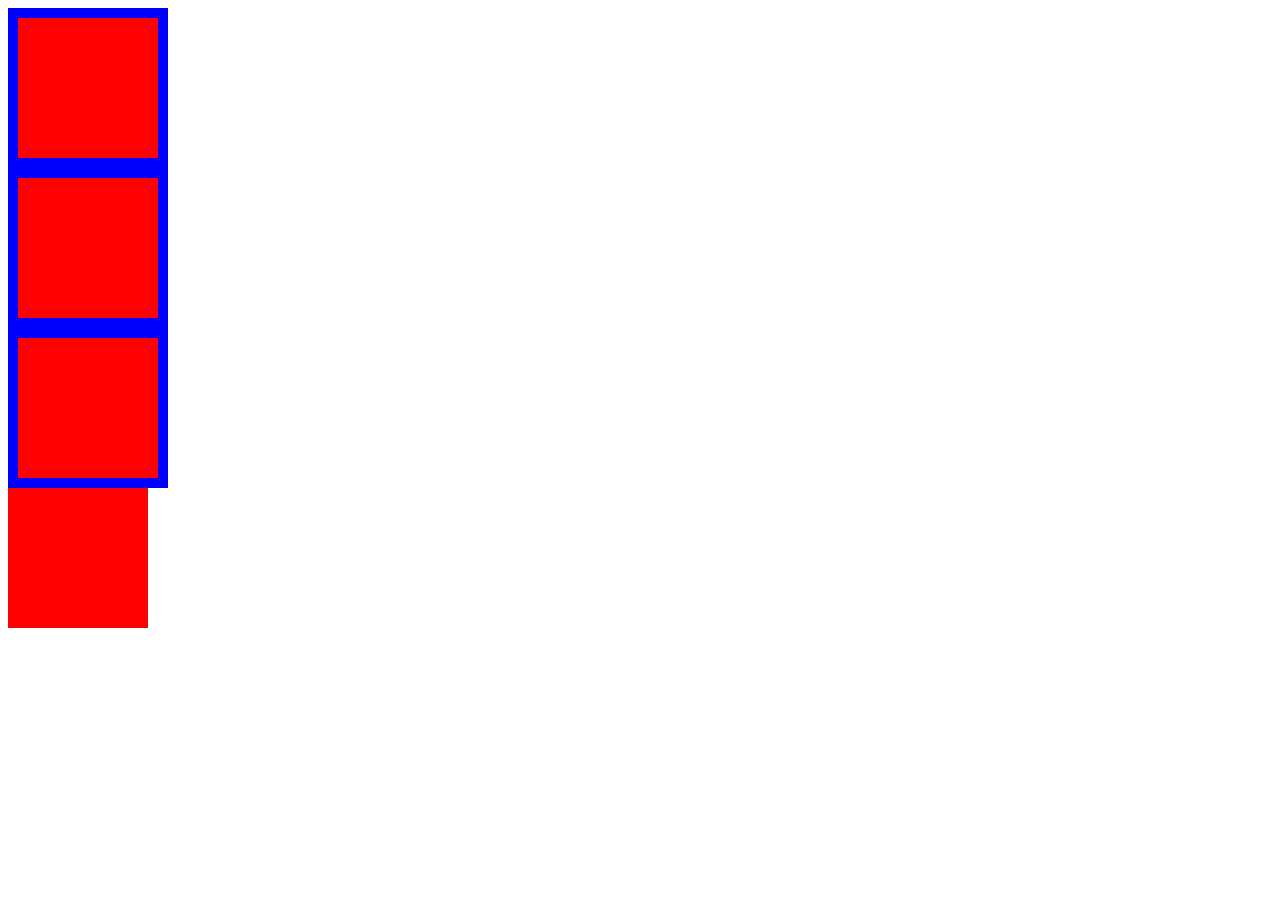
<file: bài 42/index.html>
<!DOCTYPE html>
<html lang="vi">
<head>
    <meta charset="UTF-8">
    <meta name="viewport" content="width=device-width, initial-scale=1.0">
    <link rel="stylesheet" href="style.css">
    <title>bài tập 42</title>
</head>
<body>
    <div class="box box1"></div>
    <div class="box box1"></div>
    <div class="box box1"></div>
<div class="box"></div>    
</body>
</html>
</file>
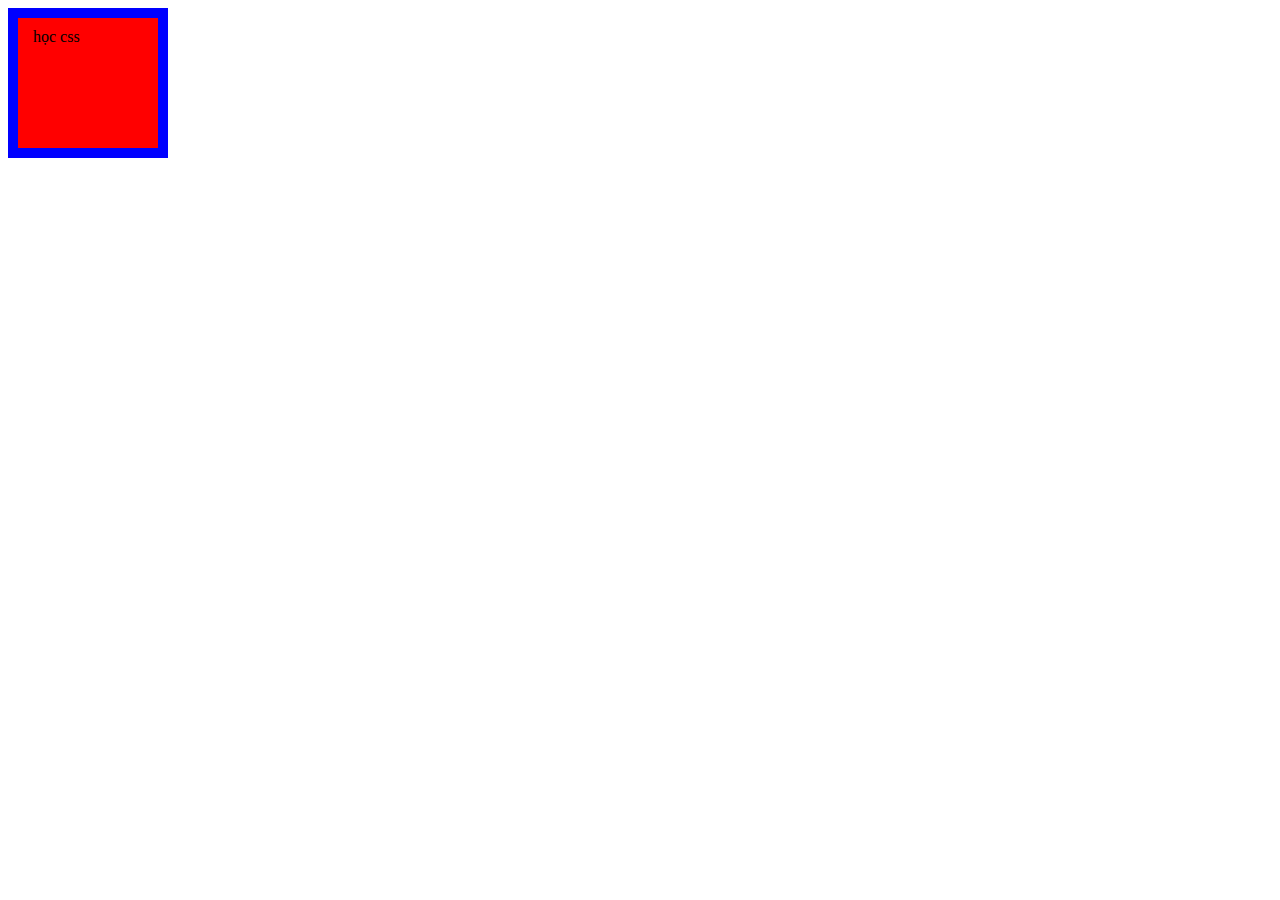
<file: bài tập 40/index.html>
<!DOCTYPE html>
<html lang="vi">
<head>
    <meta charset="UTF-8">
    <meta name="viewport" content="width=device-width, initial-scale=1.0">
<link rel="stylesheet" href="style.css">
    <title>bài tập 40</title>
</head>
<body>
 <div>học css</div>   
</body>
</html>
</file>
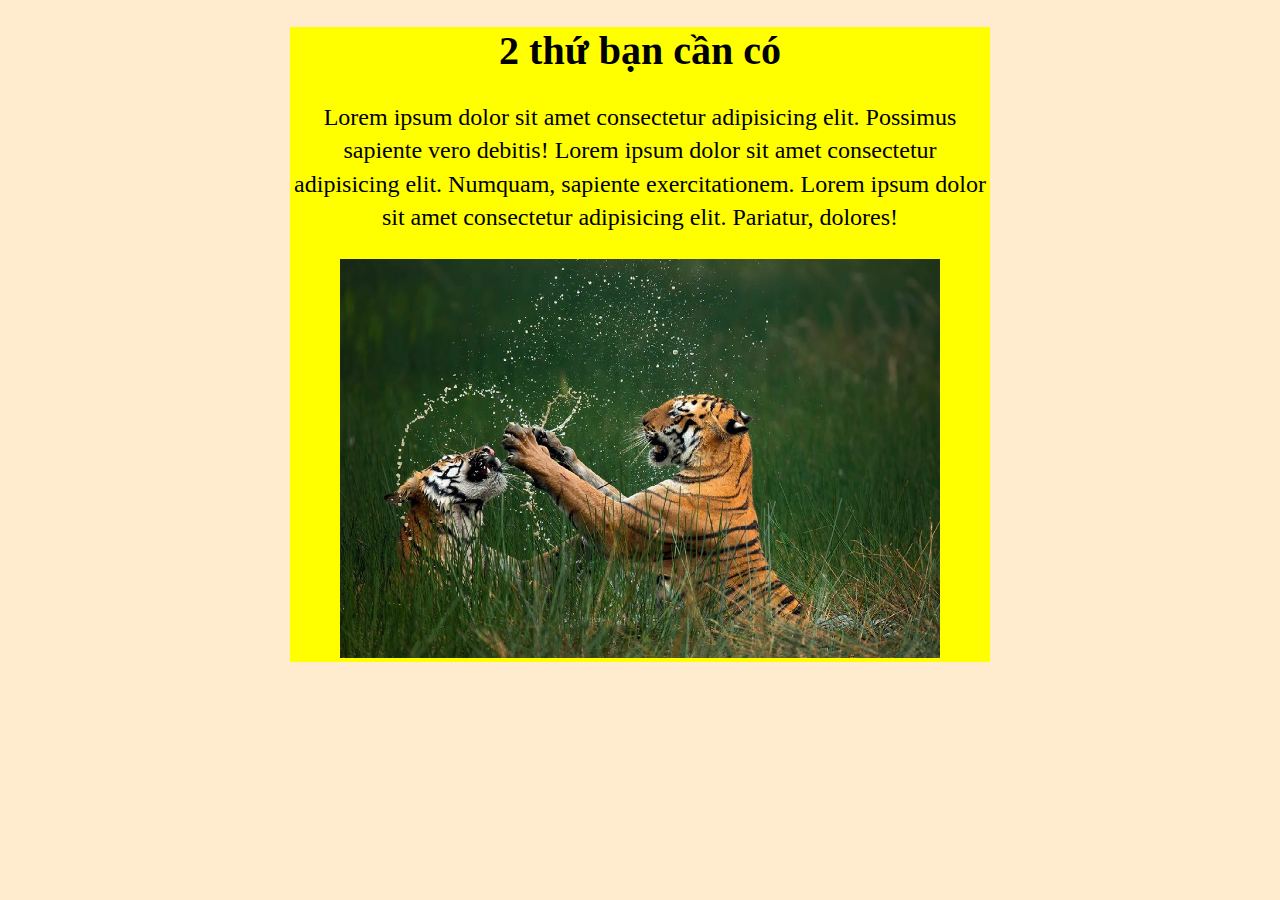
<file: bài tập 43/index.html>
<!DOCTYPE html> 
<html lang="vi"> 
<head> 
<meta charset="UTF-8"> 
<meta name="viewport" content="width=device-width, initial-scale=1.0"> 
<link rel="stylesheet" href="style.css"> 
<title> bai43 css box </title> 
</head> 

<body> 
<div class="container">
    <h1>2 thứ bạn cần có</h1>
    <p>
        Lorem ipsum dolor sit amet consectetur adipisicing elit. Possimus sapiente vero debitis!
        Lorem ipsum dolor sit amet consectetur adipisicing elit. Numquam, sapiente exercitationem.
        Lorem ipsum dolor sit amet consectetur adipisicing elit. Pariatur, dolores!
    </p>
    <img src="./74da3f39-759b-4f08-8850-4c8f2937e81a-1_mangeshdes.png" alt="Ghi Chú">
</div>
</body> 
</html>
</file>
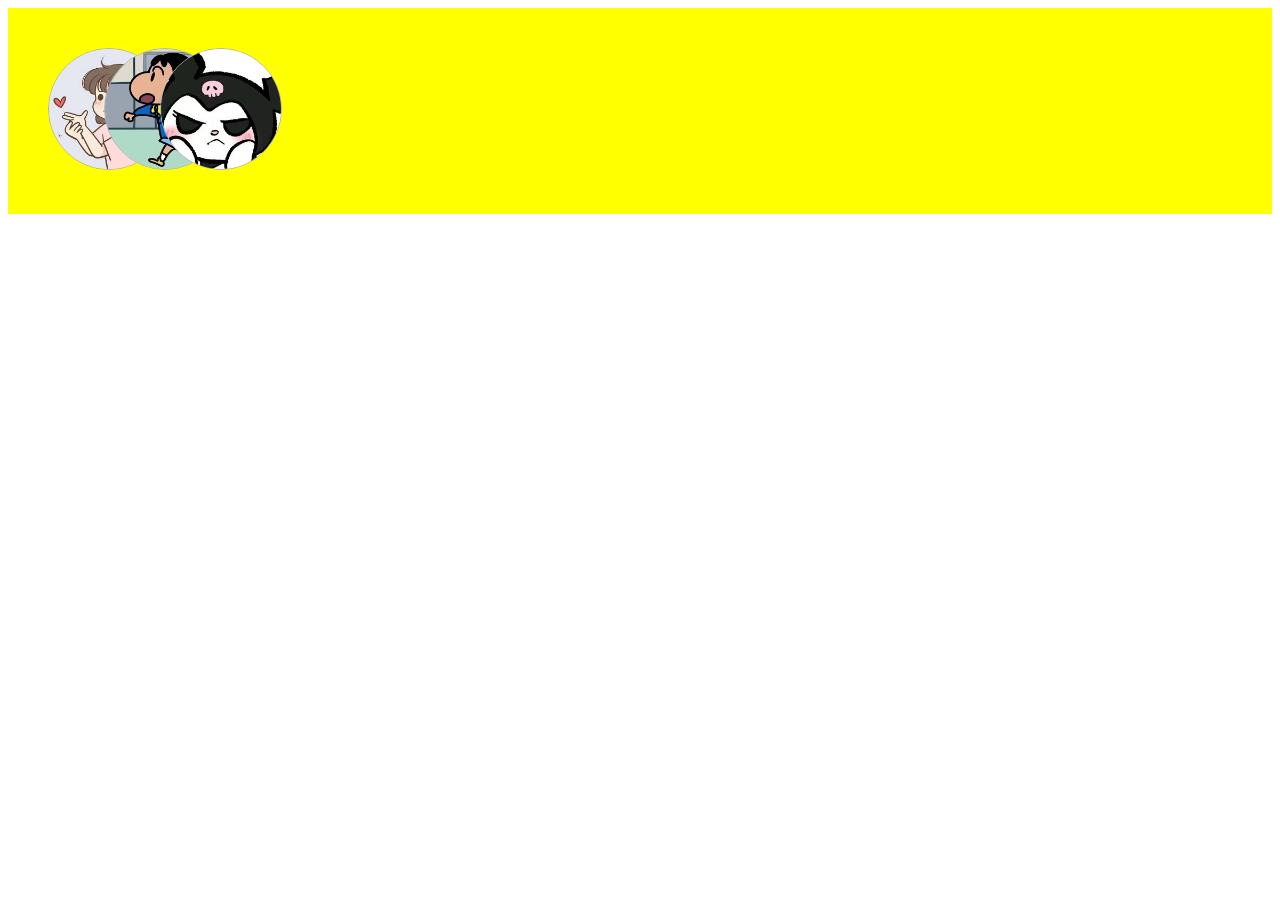
<file: bài tập 44/indx.html>
<!DOCTYPE html> 
<html lang="vi"> 

<head> 
<meta charset="UTF-8"> 
<meta name="viewport" content="width=device-width, initial-scale=1.0"> 
<link rel="stylesheet" href="style.css"> 
<title>bai44 css box model margin âm- ví dụ avatar xếp chồng- tuhoc.cc </title>  
</head> 

<body> 
<div class="content">
    <img src="./avatar/tải xuống (1).jpg" alt="thành viên 1" class="avatar">
    <img src="./avatar/tải xuống (2).jpg" alt="thành viên 2" class="avatar">
    <img src="./avatar/tải xuống.jpg" alt="thành viên 3" class="avatar">
</div>
</body> 

</html>
</file>
<file: bài 42/style.css>
.box { 
    width: 100px; 
    height: 100px; 
    padding: 20px; 
    background-color: 
    red 
    } 
    .box1 { 
    border: 10px solid 
    blue; 
    } 
    .box2 { 
    border: 20px solid rgb(18, 205, 22)8 
    margin-left: 160px; 
    } 
    .box3 { 
    border: 30px solid rgb(185, 196, 216); 
    margin-left: 340px; 
    }
</file>
<file: bài tập 40/style.css>
div{
    width: 100px;
    height: 100px;
    background-color: red;
    padding: 20px;
    padding-bottom: 20px;
    padding-left: 15px;
    padding-top: 10px;
    padding-right: 25px;


/*Trên dưới - Trái phải*/
/*padding: 20px 30px ;*/
/*Trên - Trái phải-*/
/*padding: 20px 30px 40px */
/*Trên - Phải - Dưới - Trái*/
/*padding: 20px 30px 40px 50px*/

/*viền*/
border: 10px solid blue;
/* 
border-top: 10px solid pink;
border-left: 5px dashed black;
border-right: 5px dotted black;
border-bottom: 5px double black; */ */

/* border-width: 10px 20px 30px 40px;
border-style: solid dotted dashed;
border-color: pink; */ */

/* border-radius: 30px; */
/* ghi tuong minh */

/* border-top-left-radius: 10px ;
border-top-right-radius: 3-px;
border-bottom-right-radius: 40px;
border-bottom-left-radius: 50px; */

border-radius: 30px 10px 80px 90 px;
}
</file>
<file: bài tập 43/style.css>
body { 
    background-color:blanchedalmond
    } 
    .container h1 { 
    font-size: 40px; 
    } 
    .container p{ 
    font-size: 24px; 
    line-height: 1.4; 
    } 
    .container img {
         max-width: 600px;
    }
    .container { 
    margin: 0 auto; 
    width: 700px; 
    background-color:yellow;
    text-align: center;
    }
</file>
<file: bài tập 44/style.css>
.avatar{
    width: 120px;
    height: 120px;
    border-radius: 50%;
    border: 1px solid #b4b4b4;
    margin-left: -70px; 
} 

.avatar:first-child { 
margin-left: 0; 
} 

.content { 
background-color: yellow;
padding: 40px;
}
</file>
